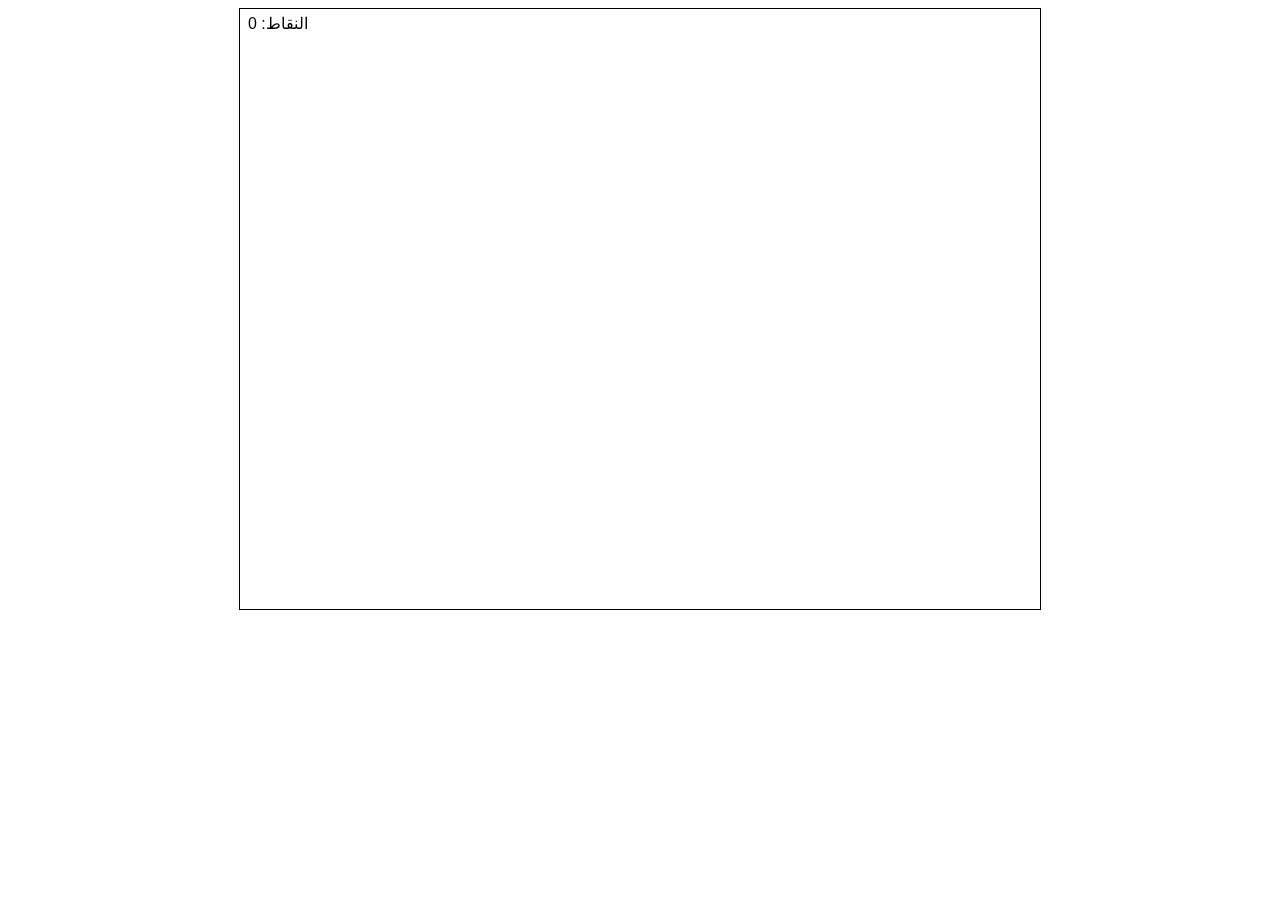
<file: index2.html>
<!DOCTYPE html>
<html>
<head>
  <title>صناعة البرغر</title>
  <style>
    canvas {
      border: 1px solid black;
      display: block;
      margin: 0 auto;
    }
  </style>
</head>
<body>
  <canvas id="gameCanvas" width="800" height="600"></canvas>

  <script>
    var canvas = document.getElementById("gameCanvas");
    var ctx = canvas.getContext("2d");

    var burgerX = canvas.width / 2;
    var burgerY = canvas.height - 100;
    var burgerWidth = 120;
    var burgerHeight = 120;
    var burgerSpeed = 40;

    var ingredientWidth = 100;
    var ingredientHeight = 100;
    var ingredientSpeed = 5;
    var ingredientImages = [
      "lettuce.png",
      "tomato.png",
      "cheese.png",
      "pickle.png",
      "mayo.png"
    ];

    var score = 0;

    function drawBurger() {
      var burgerImage = new Image();
      burgerImage.src = "burger.png";
      ctx.drawImage(burgerImage, burgerX, burgerY, burgerWidth, burgerHeight);
    }

    function drawIngredient() {
      var ingredientImage = new Image();
      ingredientImage.src = ingredientImages[score % ingredientImages.length];
      ctx.drawImage(
        ingredientImage,
        ingredientX,
        ingredientY,
        ingredientWidth,
        ingredientHeight
      );
    }

    function drawScore() {
      ctx.font = "16px Arial";
      ctx.fillStyle = "#000000";
      ctx.fillText("النقاط: " + score, 8, 20);
    }

    function detectCollision() {
      if (
        burgerX < ingredientX + ingredientWidth &&
        burgerX + burgerWidth > ingredientX &&
        burgerY < ingredientY + ingredientHeight &&
        burgerY + burgerHeight > ingredientY
      ) {
        score++;
        ingredientX = Math.random() * (canvas.width - ingredientWidth);
        ingredientY = 0;
      }
    }

    function draw() {
      ctx.clearRect(0, 0, canvas.width, canvas.height);
      drawBurger();
      drawIngredient();
      drawScore();
      detectCollision();

      if (score < 10) {
        ingredientY += ingredientSpeed;
      } else if (score >= 10 && score < 20) {
        ingredientY += ingredientSpeed + 1;
      } else {
        ingredientY += ingredientSpeed + 2;
      }

      if (ingredientY > canvas.height) {
        score = 0;
        ingredientX = Math.random() * (canvas.width - ingredientWidth);
        ingredientY = 0;
      }

      requestAnimationFrame(draw);
    }

    var ingredientX = Math.random() * (canvas.width - ingredientWidth);
    var ingredientY = 0;
    // تعيين قيمة ingredientX هنا
    ingredientX = Math.random() * (canvas.width - ingredientWidth);

    document.addEventListener("keydown", function(event) {
      if (event.key === "ArrowLeft" && burgerX > 0) {
        burgerX -= burgerSpeed;
      } else if (
        event.key === "ArrowRight" &&
        burgerX < canvas.width - burgerWidth
      ) {
        burgerX += burgerSpeed;
      }
    });

    draw();
  </script>
</body>
</html>
</file>
